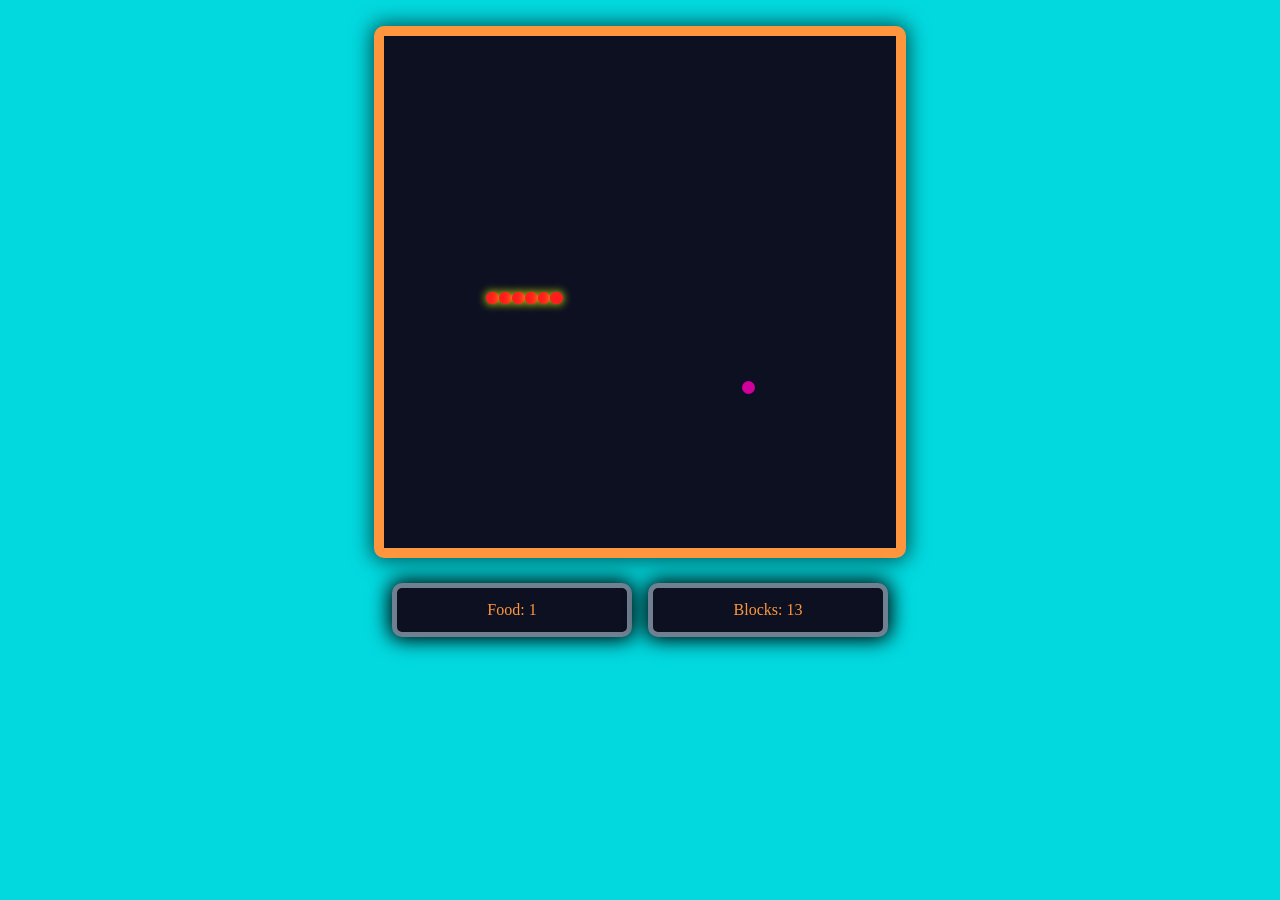
<file: index.html>
<!DOCTYPE html>
<html>
  <head lang="en">
    <meta charset="UTF-8" />
    <meta name="viewport" content="width=device-width,initial-scale=1" />
    <title>Snake v8</title>
   
    <link rel="stylesheet" type="text/css" href="documents/main.css" />
  </head>
  <body>
    
    <div id="gameContainer"></div>

   
    <div id="scoreContainer">
      <div class="scoreBoard">Food: <span id="pointsEarned">0</span></div>
      <div class="scoreBoard">Blocks: <span id="blocksTravelled">0</span></div>
    </div>

  
    <div id="onScreenControllers">
      <button id="leftButton">◀️</button>
      <div>
        <button id="upButton">🔼</button>
        <button id="downButton">🔽</button>
      </div>
      <button id="rightButton">▶️</button>
    </div>

  </body>


  <script src="documents/jscript.js"></script>
</html>
</file>
<file: documents/main.css>
body {
  background-color: #02d9df;
  text-align: center;
}


#gameContainer {
  
  width: 40vw;
  height: 40vw;
  margin: 2vw auto;
  background-color: #0c1021;
  border: solid 10px #ff963e;
  border-radius: 10px;

  -webkit-box-shadow: 0px 0px 20px 3px rgba(0, 0, 0, 0.6);
  -moz-box-shadow: 0px 0px 20px 3px rgba(0, 0, 0, 0.6);
  box-shadow: 0px 0px 20px 3px rgba(0, 0, 0, 0.6);
}

.gameBoardPixel {
  width: 1vw;
  height: 1vw;
  border-radius: 10px;
  float: left;
}

.snakeBodyPixel {
  background-color: #ff1c1c;
  box-shadow: 0 0 10px #f0ff08;
}

.food {
  background-color: #d0009d;
}

#scoreContainer {
  width: 40vw;
  display: flex;
  margin: auto;
  justify-content: space-around;
}

.scoreBoard {
  border-radius: 10px;
  border: solid 5px slategrey;
  color: #ff963e;
  background-color: #0c1021;
  display: inline-block;
  padding: 1vw;
  width: 40%;

  -webkit-box-shadow: 0px 0px 20px 3px rgba(0, 0, 0, 1);
  -moz-box-shadow: 0px 0px 20px 3px rgba(0, 0, 0, 1);
  box-shadow: 0px 0px 20px 3px rgba(0, 0, 0, 1);
}

#onScreenControllers {
  display: none;
}

.developerDetails {
  margin-top: 2vw;
  display: flex;
  flex-direction: column;
  color: #0c1021;
  font-family: monospace;
}

.developerDetails a {
  color: #0c1021;
}

@media only screen and (max-width: 768px) {

  #gameContainer {
    width: 80vw;
    height: 80vw;
  }

  .gameBoardPixel {
    width: 2vw;
    height: 2vw;
  }

  #scoreContainer {
    width: 80vw;
  }

  #onScreenControllers {
    width: 80vw;
    margin: 5vw auto;
    display: flex;
    justify-content: space-evenly;
    align-items: center;
  }

  #onScreenControllers > div {
    display: flex;
    flex-direction: column;
  }

  #onScreenControllers button {
    background-color: transparent;
    height: 20vw;
    width: 20vw;
    font-size: 10vw;
    border: none;
  }

  #onScreenControllers button:focus {
    outline: none;
  }

  #onScreenControllers button:active {
    background-color: slategray;
  }
}
</file>
